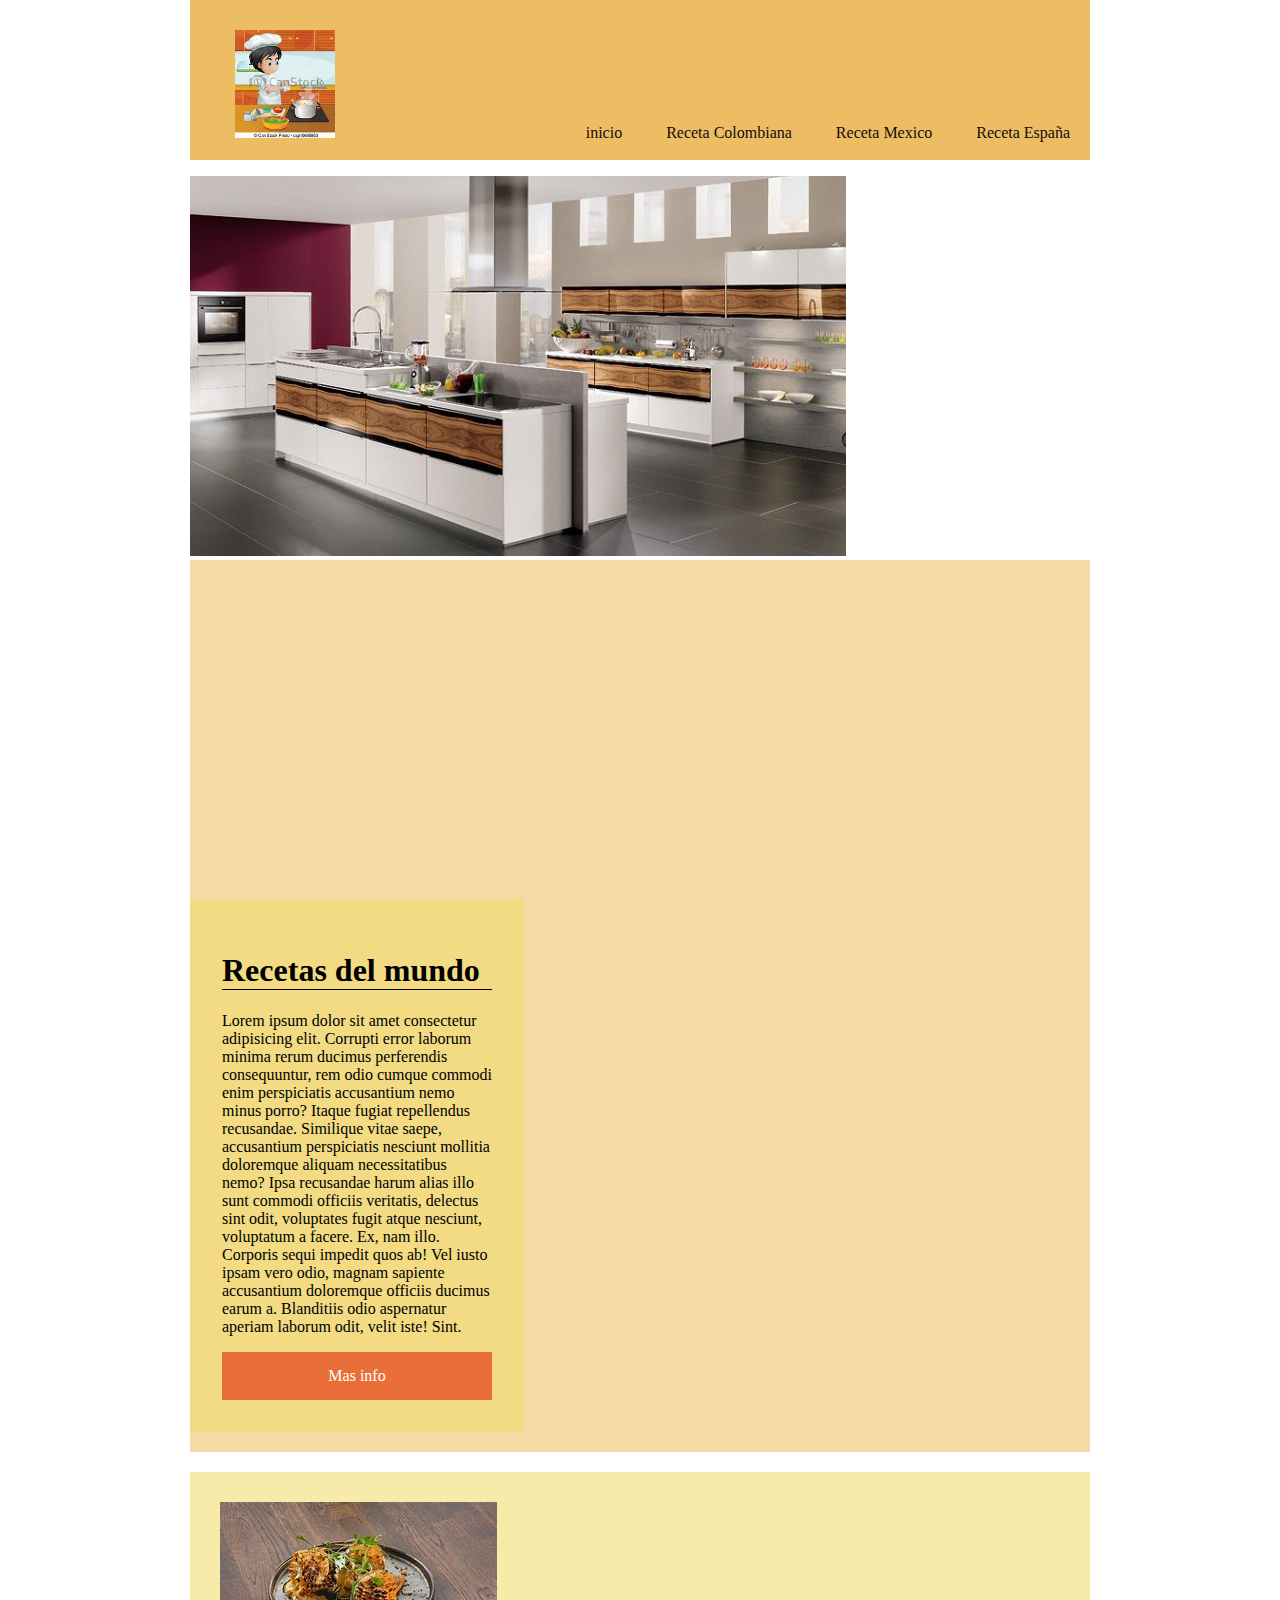
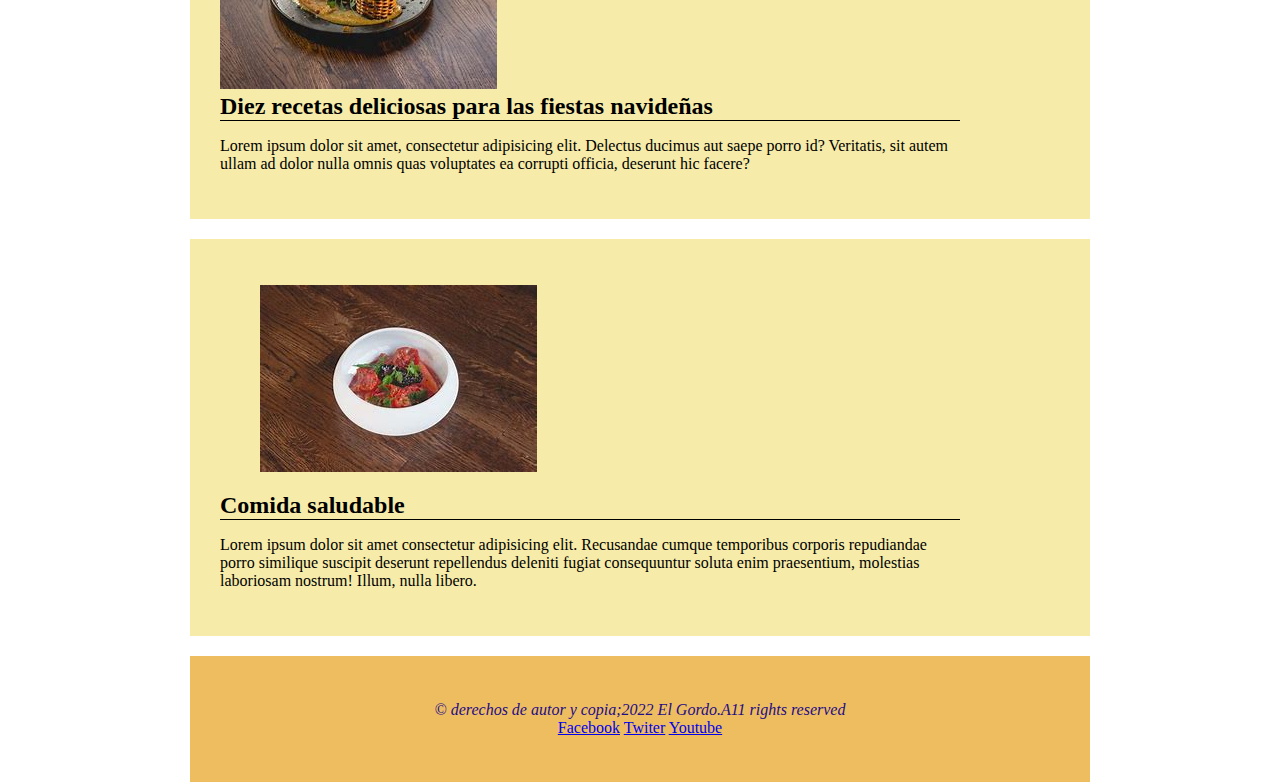
<file: index.html>
<!DOCTYPE html>
<html lang="en">

<head>
  <meta charset="UTF-8" />
  <meta name="viewport" content="width=device-width, initial-scale=1.0" />
  <title>Document</title>
  <link rel="stylesheet" href="estilo.css" />
</head>

<body>
  <header>
    <nav>
      <a href="index.html">
        <img class="img-logo" src="./img/CHEFF PEQUEÑO.png" alt="img-logo" /></a>
      <ul>
        <li><a href="">inicio</a></li>
        <li><a href="">Receta Colombiana</a></li>
        <li><a href="">Receta Mexico</a></li>
        <li><a href="">Receta España</a></li>
      </ul>
    </nav>
    <img class="banner" src="./img/cocinahermosa.jpg " alt="banner" />
  </header>
  <section class="featured">
    <iframe width="560" height="315" src="https://www.youtube.com/embed/uHOZJ0RdH1w?si=EUyW-pJk0BP0tbio"
      title="YouTube video player" frameborder="0"
      allow="accelerometer; autoplay; clipboard-write; encrypted-media; gyroscope; picture-in-picture; web-share"
      referrerpolicy="strict-origin-when-cross-origin" allowfullscreen></iframe><br>

    <article class="ft-articulo">
      <h1>Recetas del mundo</h1>
      <p>
        Lorem ipsum dolor sit amet consectetur adipisicing elit. Corrupti error laborum minima rerum ducimus perferendis
        consequuntur, rem odio cumque commodi enim perspiciatis accusantium nemo minus porro? Itaque fugiat repellendus
        recusandae.
        Similique vitae saepe, accusantium perspiciatis nesciunt mollitia doloremque aliquam necessitatibus nemo? Ipsa
        recusandae harum alias illo sunt commodi officiis veritatis, delectus sint odit, voluptates fugit atque
        nesciunt, voluptatum a facere.
        Ex, nam illo. Corporis sequi impedit quos ab! Vel iusto ipsam vero odio, magnam sapiente accusantium doloremque
        officiis ducimus earum a. Blanditiis odio aspernatur aperiam laborum odit, velit iste! Sint.
      </p>
      <div class="boton-container">
        <a href="#">
          <div class="boton">Mas info</div>
        </a>
      </div>
    </article>
  </section>

  </section>
  <article>
    </figure class="art-image">
    <img src="./img/ENSALADA2.jpg" alt="imagen2">
    </figure>
    <div class="art-cont">
      <h2> Diez recetas deliciosas para las fiestas navideñas</h2>
      <p>Lorem ipsum dolor sit amet, consectetur adipisicing elit. Delectus ducimus aut saepe porro id? Veritatis, sit
        autem ullam ad dolor nulla omnis quas voluptates ea corrupti officia, deserunt hic facere?</p>
    </div>
  </article>
  <article>
    <figure class="art-image">
      <img src="./img/ENSALADA.jpg" alt="imagen 3">

    </figure>
    <div class="art-cont">
      <h2>Comida saludable</h2>
      <p>Lorem ipsum dolor sit amet consectetur adipisicing elit. Recusandae cumque temporibus corporis repudiandae
        porro similique suscipit deserunt repellendus deleniti fugiat consequuntur soluta enim praesentium, molestias
        laboriosam nostrum! Illum, nulla libero.</p>
    </div>
    </article>
  <section>

  <footer>
    <address> &copy derechos de autor y copia;2022 El Gordo.A11 rights reserved</address>
    <div>
      <a href="https://www.facebook.com/login/?next=https%3A%2F%2Fwww.facebook.com%2F%3Flocale%3Des_LA">Facebook</a>
      <a href="https://x.com/?lang=es">Twiter</a>
      <a href="https://www.youtube.com/">Youtube</a>

    </div>
  </footer>


</body>

</html>
</file>
<file: estilo.css>
body {
    font-family: cursive;
    font-weight: 300;
    max-width: 900px;
    margin: 0 auto;

}
nav{
    width: 100%;
    height: 160px;
    background-color: rgb(235,180,78,0.883);


}
nav ul li{
    list-style-type:none ;
    display: inline-block  ;

    transition: 0.8s all;
    padding: 18px 20px;

}
nav ul li:hover {
    background-color: #fff;

}
nav ul li a {
    text-decoration: none;
    color: #000;

}
a:visited {
    color: #140b0b

;
}
a:active{
    color: #e26f0e;


}

.img-logo {
    width: 100px;
    padding-top: 30px;
    padding-left: 5%;

}

nav ul {
    padding-top: 90px;
    float: right;

}

.banner {
    max-width: 100%;

}

.featured {
    background-color: rgba(240,193,107,0.616);

}

.fp-video {
    width: 55%;
    padding: 2em;
    overflow-y:visible;
    
}

.ft-articulo {
    width: 30%;
    padding:2em;
    vertical-align: top;

}

article {
    padding: 30px;
    background-color: rgba(240, 220, 107, 0.582);
    margin: 20px 0;

}
article h1 {
        border-bottom: solid thin black;

}
.fp-video,
.ft-articulo {
    display: inline-block;

}
.boton-container {
    text-align: center;
    background-color: #ea6e39;
    margin: 0 auto;
}
.boton-container a {
    text-decoration: none;
    color: #fff;

}
.boton {
    padding: 15px;

}
.boton-container:hover {
    background-color: #1fbea4;

}

.art-image img {
    max-width: 100%;
    margin: 0%;

}
.art-cont {
    width: 740px;
    vertical-align: top;


}
h2 {
    margin: 0;
    border-bottom: solid thin black;

}
footer {
    background-color: rgba(235,180,75, 0.883);
    color: rgb(31, 12, 134);
    clear: both;
    line-height:  height 30px; 
    text-align: center;
    padding:45px;
    


}
</file>
